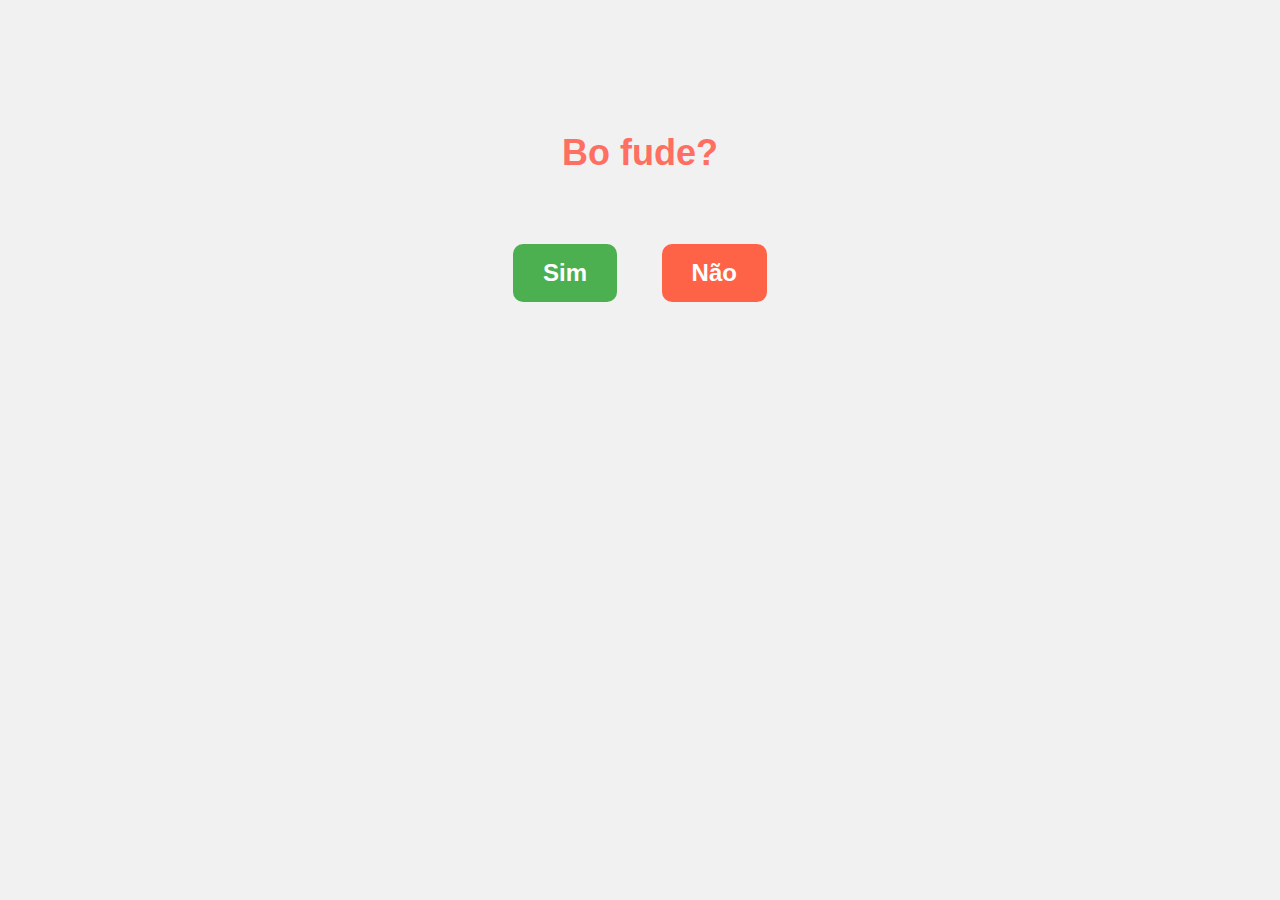
<file: rsrs/rsrs.html>
<!DOCTYPE html>
<html lang="pt-br">
<head>
    <meta charset="UTF-8">
    <meta name="viewport" content="width=device-width, initial-scale=1.0">
    <title>rsrs</title>
    <style>
        body {
            font-family: Arial, sans-serif;
            background-color: #f1f1f1;
            text-align: center;
            padding-top: 100px;
        }

        h1 {
            font-size: 36px;
            color: #ff6f61;
            margin-bottom: 50px;
        }

        .btn {
            font-size: 24px;
            padding: 15px 30px;
            cursor: pointer;
            font-weight: bold;
            border: none;
            border-radius: 10px;
            margin: 20px;
            transition: transform 0.3s;
        }

        .yes {
            background-color: #4CAF50;
            color: white;
        }

        .no {
            background-color: #FF6347;
            color: white;
        }

        .no:hover {
            transform: scale(1.1);
        }
    </style>
</head>
<body>

    <h1>Bo fude?</h1>
    
    <button class="btn yes" onclick="showLove()">Sim</button>
    <button class="btn no" id="noButton" onmouseover="moveNo()">Não</button>

    <script>
        function showLove() {
            alert("rsrsrsrsrsrsrsrsrsrsrsrsr");
        }

        function moveNo() {
            const noButton = document.getElementById('noButton');
            const randomTop = Math.floor(Math.random() * 300) + 'px';
            const randomLeft = Math.floor(Math.random() * 400) + 'px';
            noButton.style.position = 'absolute';
            noButton.style.top = randomTop;
            noButton.style.left = randomLeft;
        }
    </script>

</body>
</html>
</file>
